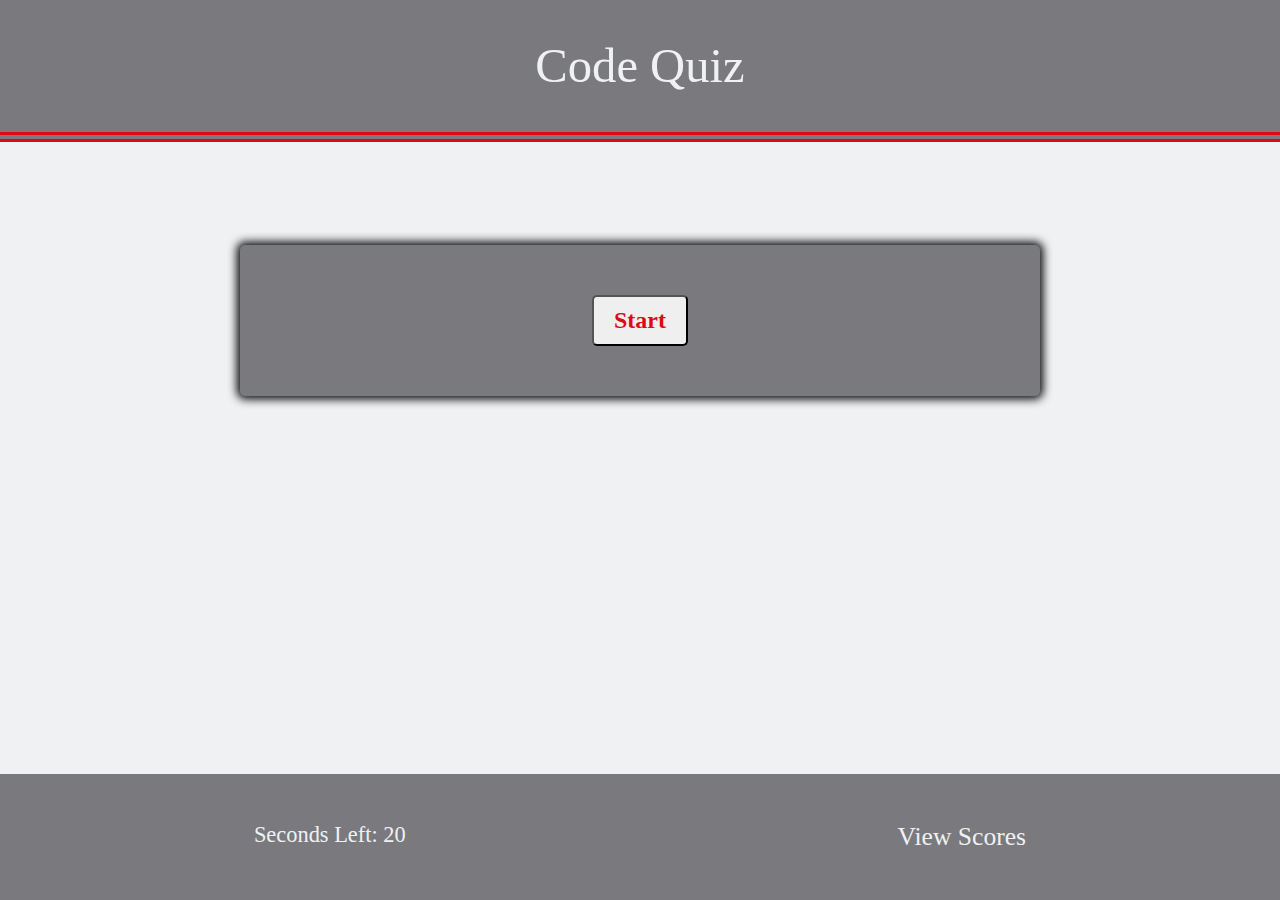
<file: index.html>
<!DOCTYPE html>
<html lang="en">
<head>
    <meta charset="UTF-8">
    <meta name="viewport" content="width=device-width, initial-scale=1.0">

    <link href="./assets/css/style.css" rel="stylesheet" />

    <title>Code Quiz</title>
</head>

<header>
    <h1>Code Quiz</h1>
</header>

<body>
    <div class="container">
        <div id="question-container" class="hide">
            <div id="question">Question</div>
            <div id="answer-buttons" class="btn-grid">
                <button id="answer1" class="btn answer-Btn">Answer 1</button>
                <button id="answer2" class="btn answer-Btn">Answer 2</button>  
                <button id="answer3"class="btn answer-Btn">Answer 3</button>
                <button id="answer4" class="btn answer-Btn">Answer 4</button>     
            </div>
            <div id="answer-status" class="answer-status"></div>
        </div>
        <div class="hide" id="initials">
            <h1 class="initial-entry">please enter initials:</h1>
            <input id="initial-input" class="initial-text-box" type="text" placeholder="enter initial here"/>
            <button disabled class="initials-btn btn" id="initials-btn">Save Score</button>
        </div>
        <div class="hide high-scores" id="high-scores">
            <h1 class="score-title">Score:</h1>
            <div class="Scores" id="scoreContainer"></div>
        </div>
        <div class="controls">
            <button id="start-btn" class="start-btn btn">Start</button> 
        </div>
    </div>
    
    <div class="footer">
          
        <h2 id="startTimer" class="countdown">Seconds Left: <span id="time-left">20</span></h2>
        <h3 id="score" class="score" onclick="viewScores()">View Scores</h3>
  
    </footer>

      <script src="./assets/js/script.js"></script> 
    
</body>
</html>
</file>
<file: assets/css/style.css>
* {
    box-sizing: border-box;
    font-family: Georgia, 'Times New Roman', Times, serif;
}

/*------color-------*/

:root {
    --primary:  rgb(239, 241, 243);
    --secondary: rgb(121, 121, 126);
    --tertiary: #dd0914;
}

/*----HEADER-----*/

header {
    padding:8px;
    position: absolute; 
    width: 100%;
    background-color: var(--secondary);
    top: 0;
    border-bottom: double var(--tertiary) 10px;
    text-align: center;
}     

header h1 {
    font-weight: lighter;
    align-items: center;
    text-align: center;
    font-size: 3.8vw;
    margin: 30px;
    color: var(--primary)
}


/*----BODY-----*/

body {
    padding: 0;
    margin: 0px;
    display: flex;
    width: 100vw;
    height: 50vw;
    justify-content:center;
    align-items: center;
    background-color: var(--primary);
}

.container {
    width: 800px;
    max-width: 80%;
    background-color: var(--secondary);
    border-radius: 5px;
    padding: 10px;
    box-shadow: 0px 0px 10px 3px;
}


.controls { 
    display: flex;
    justify-content: center;
    align-items: center;
    padding: 40px;
}


.answer-status {
    color: var(--primary);
    font-weight: lighter;
    font-style:italic;
    text-align: center;
}
.hide {
    display: none;
    float: right;  
}      

.question {
    font-weight: lighter;
    align-items: center;
    justify-content: center;
    font-size: 3vw;
    margin: 40px;
    color: var(--primary)
} 

/*-----BUTTONS-----*/

.btn-grid {
    display: grid;
    grid-template-columns: repeat(2, auto);
    gap: 10px;
    margin: 20px 0;
}

.btn {
    color:  var(--primary);
    color: var(--primary);
    border-radius: 5px;
    padding: 15px;
    color: var(--tertiary);
    outline: none;
}

.btn:hover {
    border-color: var(--tertiary);
    border: solid 5px;
}

.score:hover {
    color: var(--tertiary);  
}

.start-btn {
    font-size: 1.5rem;
    font-weight: bold;
    padding: 10px 20px;
}

/*---- initials & SCORE------*/

.initial-text-box, .initial-btn {
    display: grid;
    grid-template-columns: repeat(2, auto);
    gap: 10px;
    margin: 15px auto;
}

.initial-entry, .score-title {
    font-weight: lighter;
    font-size: 3vw;
    margin: 40px;
    color: var(--primary);
    justify-content: space-between;
}

.score {
    font-weight: lighter;
    font-size: 2vw;
    margin: 40px;
    color: var(--primary);
    justify-content: space-between;
}

/*--------footer-----*/

.footer {
    position: fixed;
    left: 0;
    bottom: 0;
    width: 100%;
    padding: 8px;
    display: flex;
    justify-content: space-around;
    background-color: var(--secondary);
}    


.footer h2, h3 {
    font-weight: lighter;
    font-size: 1.75vw;
    margin:40px;
    color: var(--primary)
}
</file>
